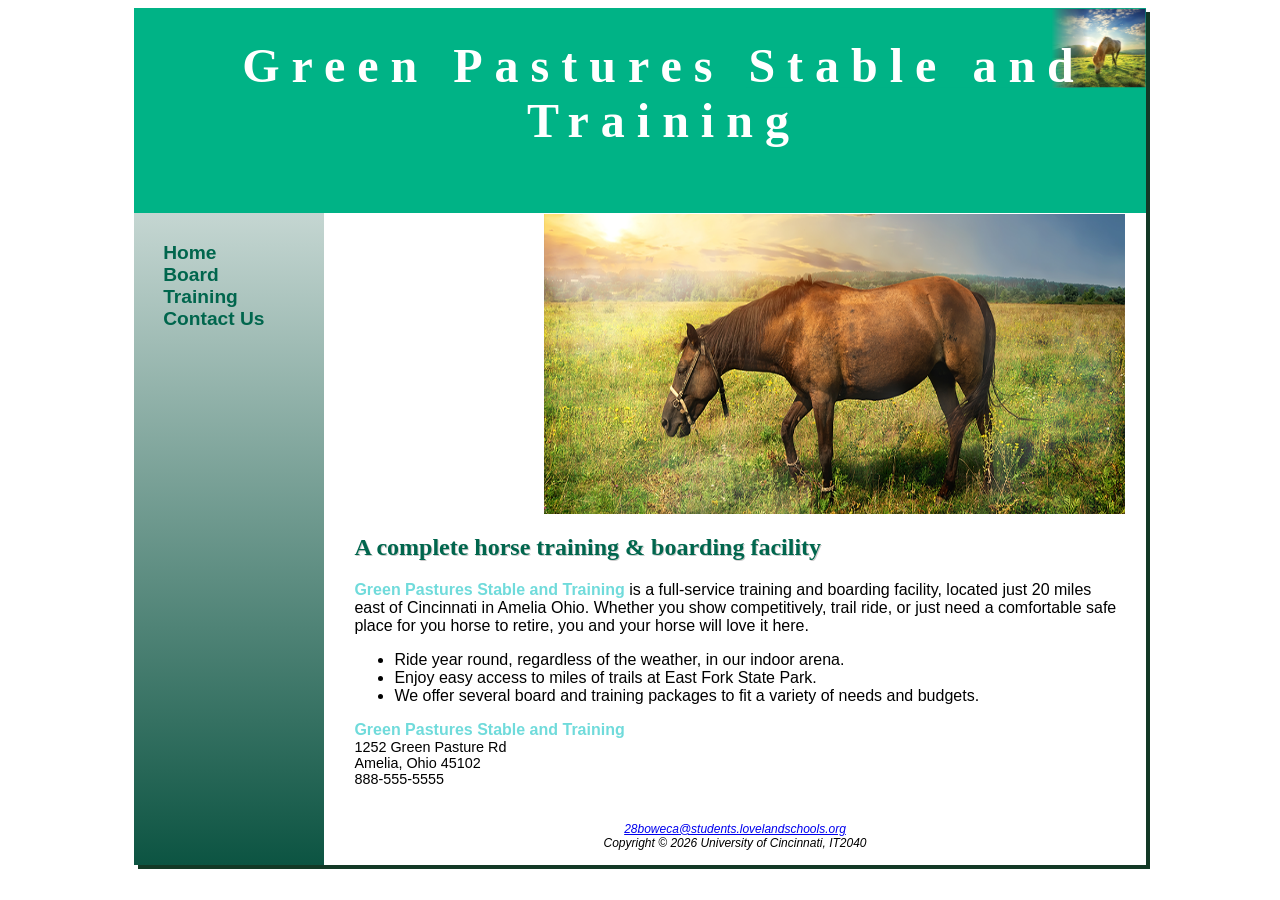
<file: index.html>
<!DOCTYPE html>
<html lang="en">
<head>
<title>Green Pastures Stable and Training</title>
<meta charset="UTF-8">
<meta name="viewport" content="width=device-width, initial-scale=1.0">
<link rel="stylesheet" href="GPST.css">
</head>
<body>
<div id="wrapper">
<header><h1>Green Pastures Stable and Training</h1></header>
<nav>
<ul>
<a href="index.html"><li>Home</li></a>
<a href="board.html"><li>Board</li></a>
<a href="training.html"><li>Training</li></a>
<a href="contact.html"><li>Contact Us</li></a>
</ul>
</nav>
<main>
<div id="homeImage"></div>
<h2>A complete horse training & boarding facility</h2>
<p><span class="barn">Green Pastures Stable and Training</span> is a full-service training and boarding facility, located just 20 miles east of Cincinnati in Amelia Ohio.  Whether you show competitively, trail ride, or just need a comfortable safe place for you horse to retire, you and your horse will love it here.</p>
<ul>
<li>Ride year round, regardless of the weather, in our indoor arena.</li>
<li>Enjoy easy access to miles of trails at East Fork State Park.</li>
<li>We offer several board and training packages to fit a variety of needs and budgets.</li>
</ul>
<p class="barn">Green Pastures Stable and Training</p>
<div id="contact">
<p>1252 Green Pasture Rd</p>
<p>Amelia, Ohio 45102</p>
<a id="mobile" href="tel:888-555-0751">888-555-0751</a>
<span id="desktop">888-555-5555</span>
</div>
</main>
<footer>
<p><a href="mailto:28boweca@students.lovelandschools.org">28boweca@students.lovelandschools.org</a></p>
<p>Copyright &copy; 2026 University of Cincinnati, IT2040</p>
</footer>
</div>
</body>
</html>
</file>
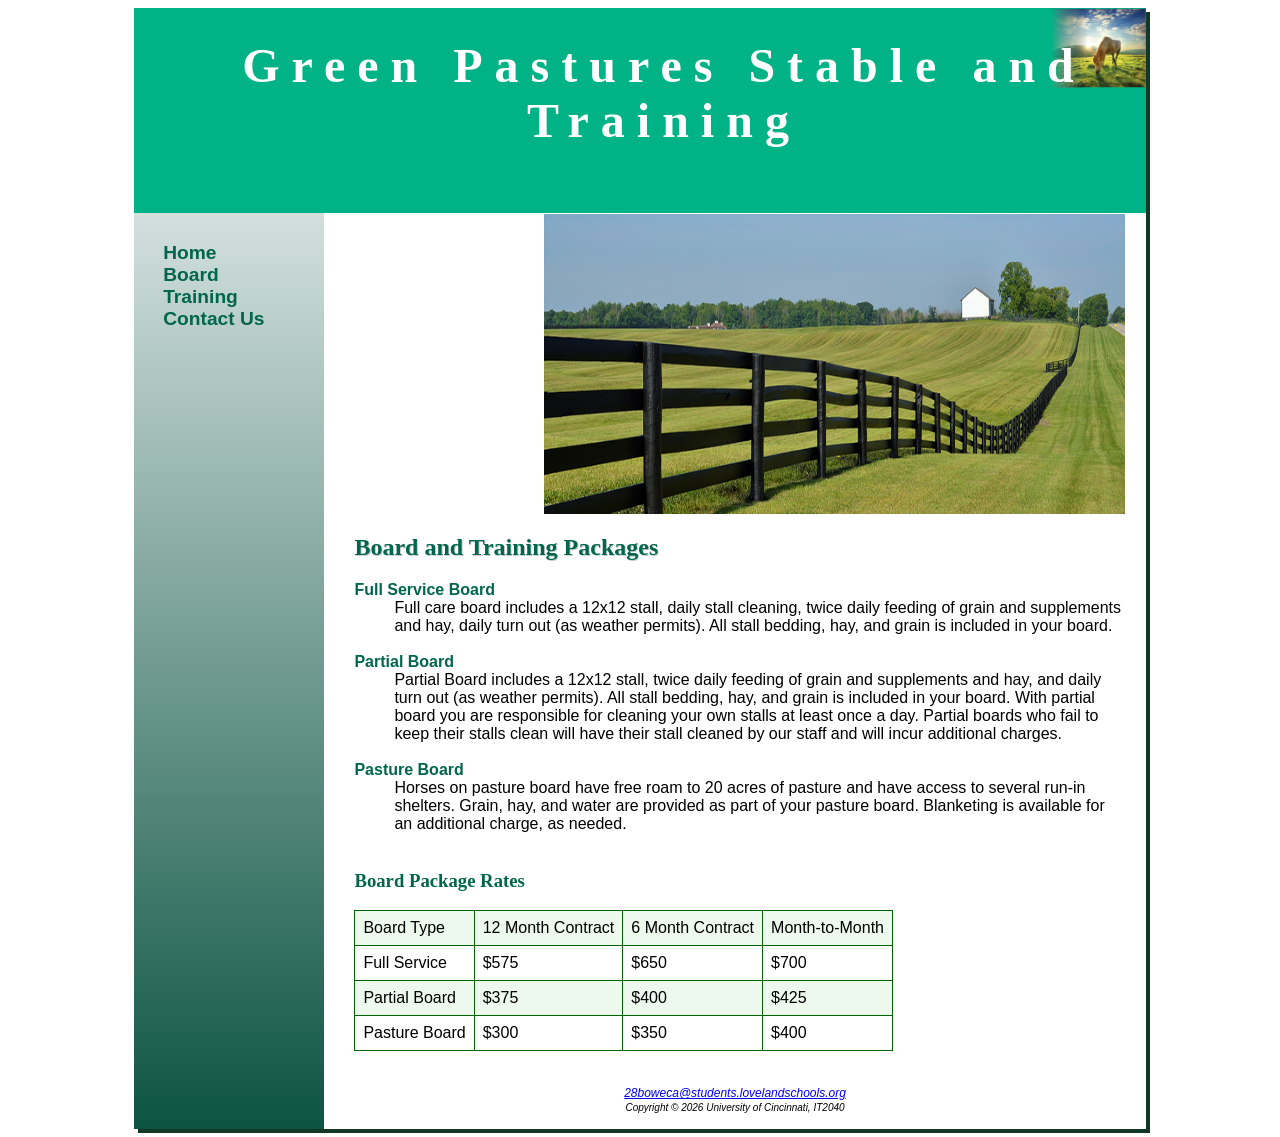
<file: board.html>
<!DOCTYPE html>
<html lang="en">
<head>
<title>Board</title>
<meta charset="UTF-8">
<meta name="viewport" content="width=device-width, initial-scale=1.0">
<link rel="stylesheet" href="GPST.css">
</head>
<div id="wrapper">
<body>
<header><h1>Green Pastures Stable and Training</h1></header>
<nav>
<ul>
<a href="index.html"><li>Home</li></a>
<a href="board.html"><li>Board</li></a>
<a href="training.html"><li>Training</li></a>
<a href="contact.html"><li>Contact Us</li></a>
</ul>
</nav>
<main>
<div id="boardImage"></div>
<h2>Board and Training Packages</h2>
<dl>
<dt><b>Full Service Board</b></dt>
<dd>Full care board includes a 12x12 stall, daily stall cleaning, twice daily feeding of grain and supplements and hay, daily turn out (as weather permits).  All stall bedding, hay, and grain is included in your board.</dd>
<br>
<dt><b>Partial Board</b></dt>
<dd>Partial Board includes a 12x12 stall, twice daily feeding of grain and supplements and hay, and daily turn out (as weather permits). All stall bedding, hay, and grain is included in your board. With partial board you are responsible for cleaning your own stalls at least once a day.  Partial boards who fail to keep their stalls clean will have their stall cleaned by our staff and will incur additional charges.</dd>
<br>
<dt><b>Pasture Board</b></dt>
<dd>Horses on pasture board have free roam to 20 acres of pasture and have access to several run-in shelters. Grain, hay, and water are provided as part of your pasture board. Blanketing is available for an additional charge, as needed.</dd>
<br>
</dl>
<h3>Board Package Rates</h3>
<table>
<tr>
<td>Board Type</td>
<td>12 Month Contract</td>
<td>6 Month Contract</td>
<td>Month-to-Month</td>
</tr>
<tr>
<td>Full Service</td>
<td>$575</td>
<td>$650</td>
<td>$700</td>
</tr>
<tr>
<td>Partial Board</td>
<td>$375</td>
<td>$400</td>
<td>$425</td>
</tr>
<tr>
<td>Pasture Board</td>
<td>$300</td>
<td>$350</td>
<td>$400</td>
</tr>
</table>
</main>
<footer>
<p><a href="mailto:28boweca@students.lovelandschools.org">28boweca@students.lovelandschools.org</a></p>
<p><small>Copyright &copy; 2026 University of Cincinnati, IT2040</small></p>
</footer>
</body>
</div>
</html>
</file>
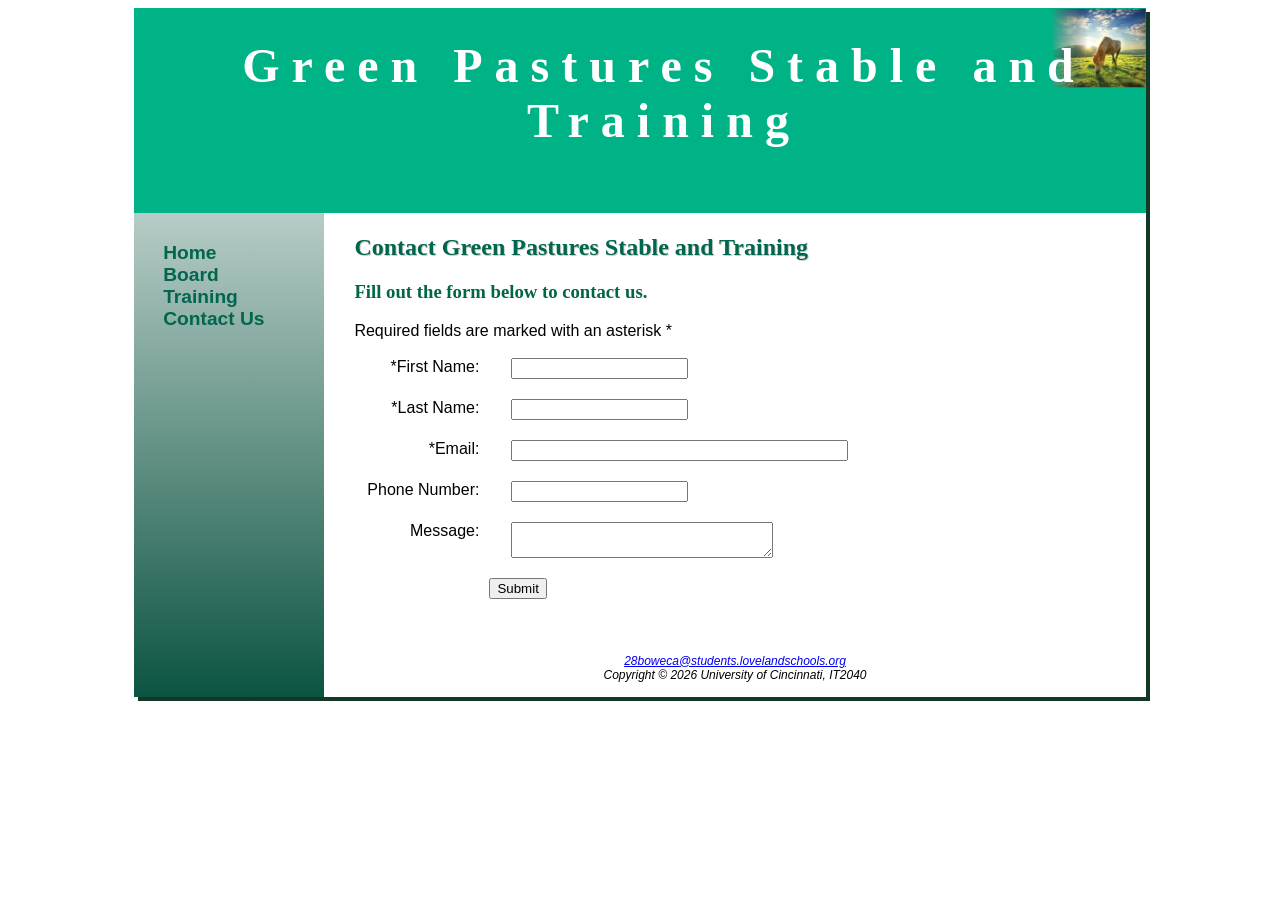
<file: contact.html>
<!DOCTYPE html>
<html lang="en">
<head>
<title>Green Pastures Stable and Training</title>
<meta charset="UTF-8">
<meta name="viewport" content="width=device-width, initial-scale=1.0">
<link rel="stylesheet" href="GPST.css">
</head>
<body>
<div id="wrapper">
<header><h1>Green Pastures Stable and Training</h1></header>
<nav>
<ul>
<a href="index.html"><li>Home</li></a>
<a href="board.html"><li>Board</li></a>
<a href="training.html"><li>Training</li></a>
<a href="contact.html"><li>Contact Us</li></a>
</ul>
</nav>
<main>
<h2>Contact Green Pastures Stable and Training</h2>
<h3>Fill out the form below to contact us.</h3>
<p>Required fields are marked with an asterisk *</p>
<br>
<form>
<label for="fname">*First Name:</label>
<input type="text" id="fname" name="fname" required>
<label for="lname">*Last Name:</label>
<input type="text" id="lname" name="lname" required>
<label for="email">*Email:</label>
<input type="text" id="email" name="email" size="40" required>
<label for="phone">Phone Number:</label>
<input type="text" id="phone" name="phone" maxlength="12">
<label for="message">Message:</label>
<textarea id="message" name="message" rows="2" cols="30"></textarea>
<input type="submit" value="Submit">
</form>
</main>
<footer>
<p><a href="mailto:28boweca@students.lovelandschools.org">28boweca@students.lovelandschools.org</a></p>
<p>Copyright &copy; 2026 University of Cincinnati, IT2040</p>
</footer>
</div>
</body>
</html>
</file>
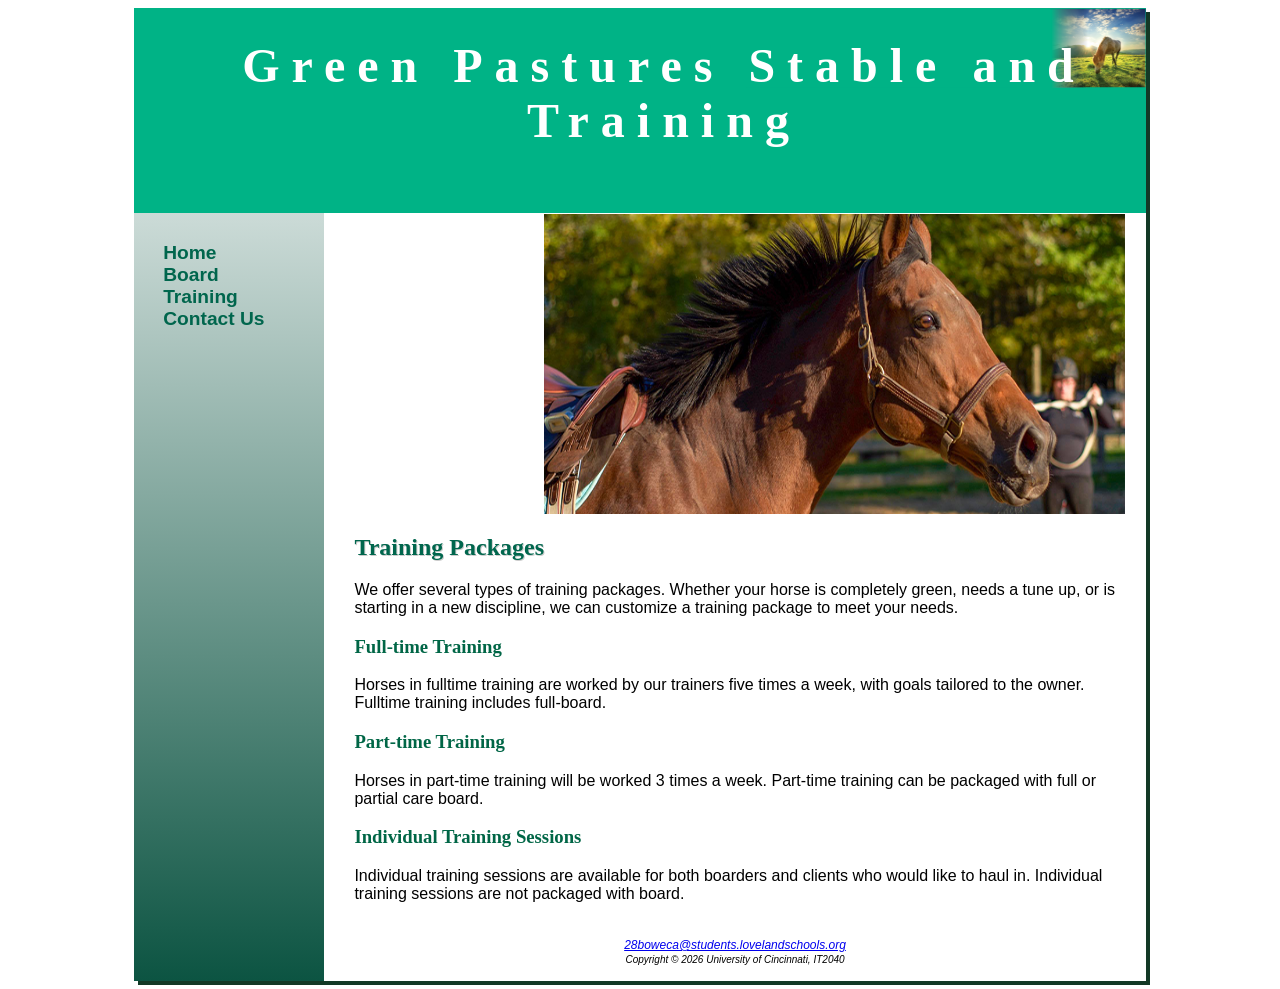
<file: training.html>
<!DOCTYPE html>
<html lang="en">
<head>
<title>Green Pastures Stable and Training</title>
<meta charset="UTF-8">
<meta name="viewport" content="width=device-width, initial-scale=1.0">
<link rel="stylesheet" href="GPST.css">
</head>
<body>
<div id="wrapper">
<header><h1>Green Pastures Stable and Training</h1></header>
<nav>
<ul>
<a href="index.html"><li>Home</li></a>
<a href="board.html"><li>Board</li></a>
<a href="training.html"><li>Training</li></a>
<a href="contact.html"><li>Contact Us</li></a>
</ul>
</nav>
<main>
<div id="trainingImage"></div>
<h2>Training Packages</h2>
<p>We offer several types of training packages. Whether your horse is completely green, needs a tune up, or is starting in a new discipline, we can customize a training package to meet your needs.</p>
<h3>Full-time Training</h3>
<p>Horses in fulltime training are worked by our trainers five times a week, with goals tailored to the owner. Fulltime training includes full-board.</p>
<h3>Part-time Training</h3>
<p>Horses in part-time training will be worked 3 times a week. Part-time training can be packaged with full or partial care board.</p>
<h3>Individual Training Sessions</h3>
<p>Individual training sessions are available for both boarders and clients who would like to haul in. Individual training sessions are not packaged with board.</p>
</main>
<footer>
<p><a href="mailto:28boweca@students.lovelandschools.org">28boweca@students.lovelandschools.org</a></p>
<p><small>Copyright &copy; 2026 University of Cincinnati, IT2040</small></p>
</footer>
</div>
</body>
</html>
</file>
<file: GPST.css>
html {
  box-sizing:border-box;
}
body {
  background-color:#FFFFFF;
  font-family:sans-serif;
  box-sizing:border-box;
}
#wrapper {
  margin:auto;
  width:80%;
  background-color:#0C5442;
  min-width:900px;
  max-width:2050px;
  box-shadow:4px 4px #133926;
  background-image:linear-gradient(to bottom,#FFFFFF,#0C5442);
  border-width:1.5pt;
  border-color:#003300;
}
header {
  height:175px;
  text-align:center;
  padding-top:30px;
  padding-left:3em;
  background-color:#00B386;
  color:#FFFFFF;
  background-image: url(assets/pasture.png);
  background-position:right top;
  background-repeat:no-repeat;
  background-size:400px 80px;
}
nav {
  padding:1.5em 1.5em 1.5em 1.5em;
  font-size:120%;
  font-weight:bold;
  float:left;
  width:160px;
}
nav a {
  text-decoration:none;
}
nav a:link {
  color:#00664D;
}
nav a:visited {
  color:#7A7A52;
}
nav a:hover {
  color:#FFFFFF;
}
nav ul {
  list-style-type:none;
  margin:0;
  padding-left:0;
}
main {
  padding-top:1px;
  padding-right:20px;
  padding-left:30px;
  padding-bottom:20px;
  display:block;
  margin-left:190px;
  background-color:#FFFFFF;
}
h1 {
  margin-top:0;
  margin-bottom:0;
  font-family:serif;
  font-size:3em;
  letter-spacing:0.25em;
}
h2 {
  color:#00664D;
  text-shadow:1px 1px #CCCCCC;
  font-family:serif;
}
h3 {
  font-family:serif;
  color:#006646;
}
dt {
  color:#00664D;
}
footer {
  padding:15px 15px 15px 15px;
  text-align:center;
  font-style:italic;
  font-size:75%;
  margin-left:190px;
  background-color:#FFFFFF;
}
.barn {
  color:#70DBDB;
  font-weight:bold;
}
#homeImage { 
  background-image: url(assets/sunsetHorse.png);
  height: 300px;
  background-repeat: no-repeat;
  background-size: 100% 100%;
  margin-left:190px;
 }
#boardImage { 
  background-image: url(assets/fenceline.png);
  height: 300px;
  background-repeat: no-repeat;
  background-size: 100% 100%;
  margin-left:190px;
 }
#trainingImage { 
  background-image: url(assets/BayBella.png);
  height: 300px;
  background-repeat: no-repeat;
  background-size: 100% 100%;
  margin-left:190px;
 }
 #contact {
  font-size:90%;
 }
 p {
  margin:0;
 }
 ul.a {
  list-style-image:url(assets/marker.gif);
 }
#mobile {
  display:none;
}
#desktop {
  display:inline;
}
table {
  border:1.5px solid #006600;
  border-collapse:collapse;
}
td {
  padding:0.5em;
  border:1px solid #006600;
}
tr:nth-of-type(odd) {
  background-color:#ECF9EC;
}
label {
  float:left;
  display:block;
  text-align:right;
  width:125px;
  padding-right:2em;
}
input {
  display:block;
  margin-bottom:20px
}
textarea {
  display:block;
  margin-bottom:20px
}
input[type="submit"] {
  margin-left: 135px;
}

@media only screen and (max-width: 37.5em) {
  #mobile {
	display: inline;
  }
  #desktop {
	display: none;
  }
  #homeImage {
	background-image:none;
	height:0;
	display:none;
  }
  #boardImage {
	background-image:none;
	height:0;
	display:none;
  }
  #trainingImage {
	background-image:none;
	height:0;
	display:none;
  }
  header, main, nav, footer, figure, figcaption, aside, section, article {
	display:block;
  }
  main {
	padding-top:0.1em;
	padding-bottom:0.1em;
	padding-left:1em;
	padding-right:1em;
	font-size:90%;
	height:auto;
  }
  h1 {
	font-size:2em;
  }
  nav {
	padding:0;
	margin:0;
  }
  nav li {
	margin:0;
	display:block;
  }
  nav a {
	display:block;
	margin:0;
	border:solid 2px #330000;
  }
  label {
	float: none; 
	text-align:left;
  }
  input[type=”submit”] {
	margin-left:0
  }
}
@media only screen and (max-width: 64em) {
  body {
	margin: 0;
	background-color: #FFFFFF;
  }
  header {
	padding-top:0.5em;
	padding-bottom:0.5em;
	padding-left:0;
	height:auto;
  }
  h1 {
	letter-spacing:0.1em;
  }
  main {
	margin-left:0;
  }
  nav {
	float:none;
	width:auto;
	text-align:center;
	padding:0.5em;
  }
  nav li {
	display:inline;
	padding-top:0.25em;
	padding-bottom:0.25em;
	padding-left:0.75em;
	padding-right:0.75em;
  }
  footer {
	margin-left:0;
  }
  #wrapper {
	min-width: 0;
	width: auto;
	box-shadow: none; 
	border: none;
	}
  #homeImage {
	margin-left:0;
	height:200px;
  }
  #boardImage {
	margin-left:0;
	height:200px;
  }
  #trainingImage {
	margin-left:0;
	height:200px;
  }
}
</file>
